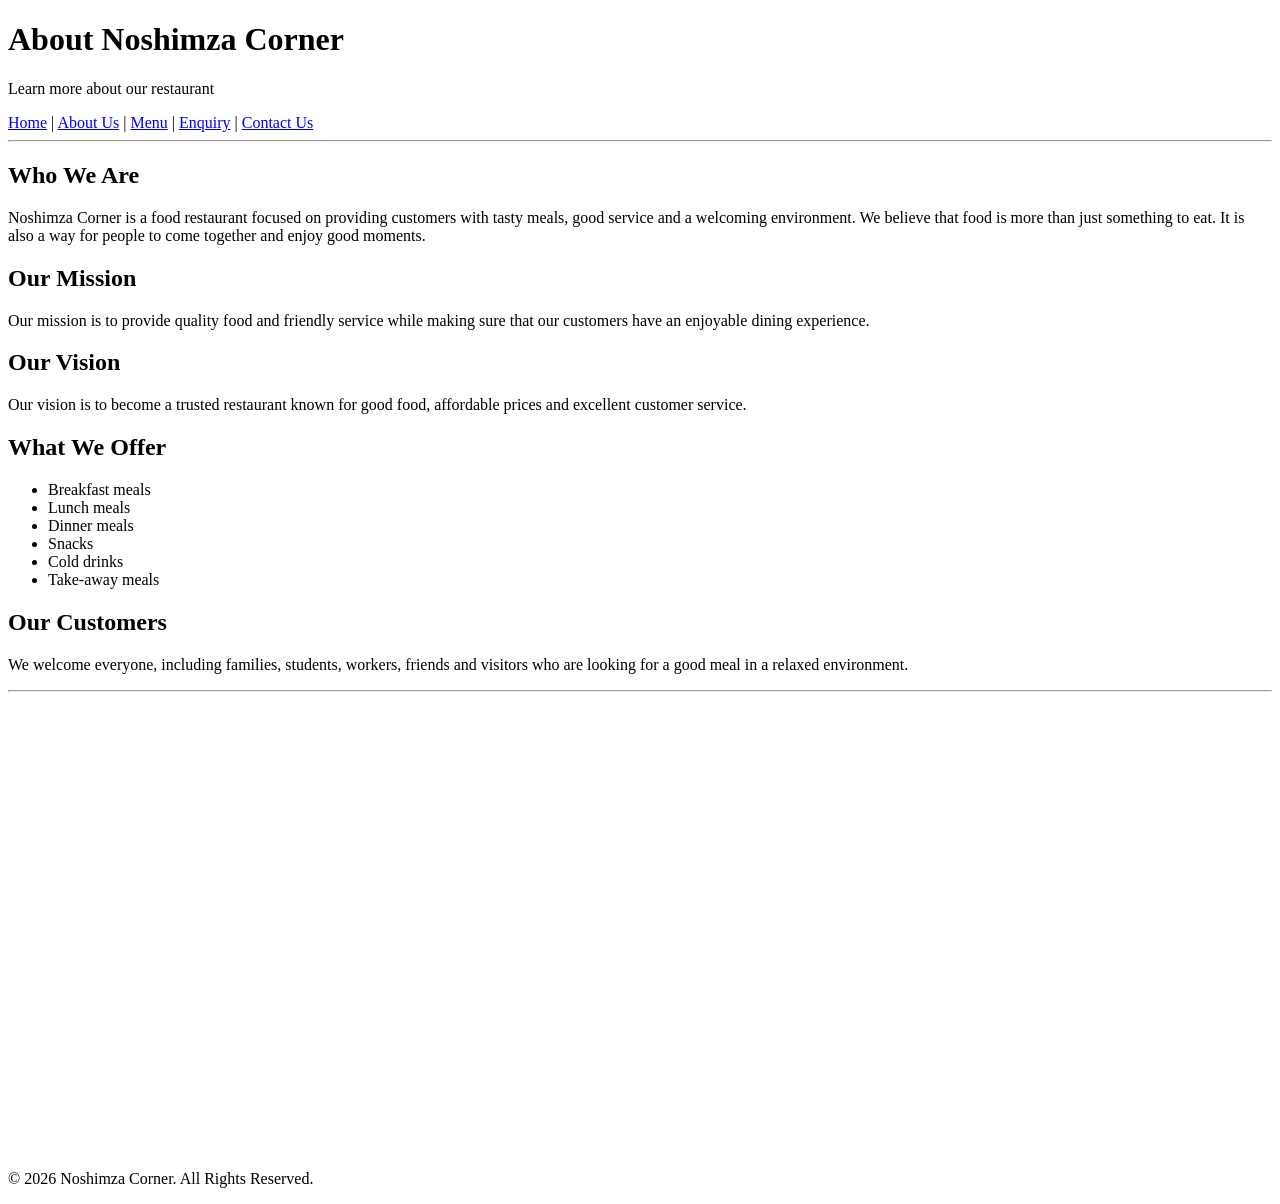
<file: Noshimza corner 2/about.html>
<!DOCTYPE html>
<html lang="en">
<head>
    <meta charset="UTF-8">
    <meta name="viewport" content="width=device-width, initial-scale=1.0">
    <title>About Us - Noshimza Corner</title>
    <link rel="sylesheet" href="style.css">
</head>

<body>

    <header>
        <h1>About Noshimza Corner</h1>
        <p>Learn more about our restaurant</p>
    </header>

    <nav>
        <a href="index.html">Home</a> |
        <a href="about.html">About Us</a> |
        <a href="menu.html">Menu</a> |
        <a href="enquiry.html">Enquiry</a> |
        <a href="contact.html">Contact Us</a>
    </nav>

    <hr>

    <main>

        <h2>Who We Are</h2>

        <p>
            Noshimza Corner is a food restaurant focused on providing
            customers with tasty meals, good service and a welcoming
            environment. We believe that food is more than just something
            to eat. It is also a way for people to come together and enjoy
            good moments.
        </p>

        <h2>Our Mission</h2>

        <p>
            Our mission is to provide quality food and friendly service
            while making sure that our customers have an enjoyable dining
            experience.
        </p>

        <h2>Our Vision</h2>

        <p>
            Our vision is to become a trusted restaurant known for good
            food, affordable prices and excellent customer service.
        </p>

        <h2>What We Offer</h2>

        <ul>
            <li>Breakfast meals</li>
            <li>Lunch meals</li>
            <li>Dinner meals</li>
            <li>Snacks</li>
            <li>Cold drinks</li>
            <li>Take-away meals</li>
        </ul>

        <h2>Our Customers</h2>

        <p>
            We welcome everyone, including families, students, workers,
            friends and visitors who are looking for a good meal in a
            relaxed environment.
        </p>

    </main>

    <hr>
<iframe src="https://www.google.com/maps/embed?pb=!1m18!1m12!1m3!1d3577.4099606947093!2d27.803185075201544!3d-26.280806777029422!2m3!1f0!2f0!3f0!3m2!1i1024!2i768!4f13.1!3m3!1m2!1s0x1e95a5868a3456fb%3A0x492ea5ac757c2c2!2sNoshimza%20Corner!5e0!3m2!1sen!2sza!4v1789743265500!5m2!1sen!2sza" width="600" height="450" style="border:0;" allowfullscreen="" loading="lazy" referrerpolicy="strict-origin-when-cross-origin"></iframe>
    <footer>
        <p>&copy; 2026 Noshimza Corner. All Rights Reserved.</p>
    </footer>

</body>
</html>
</file>
